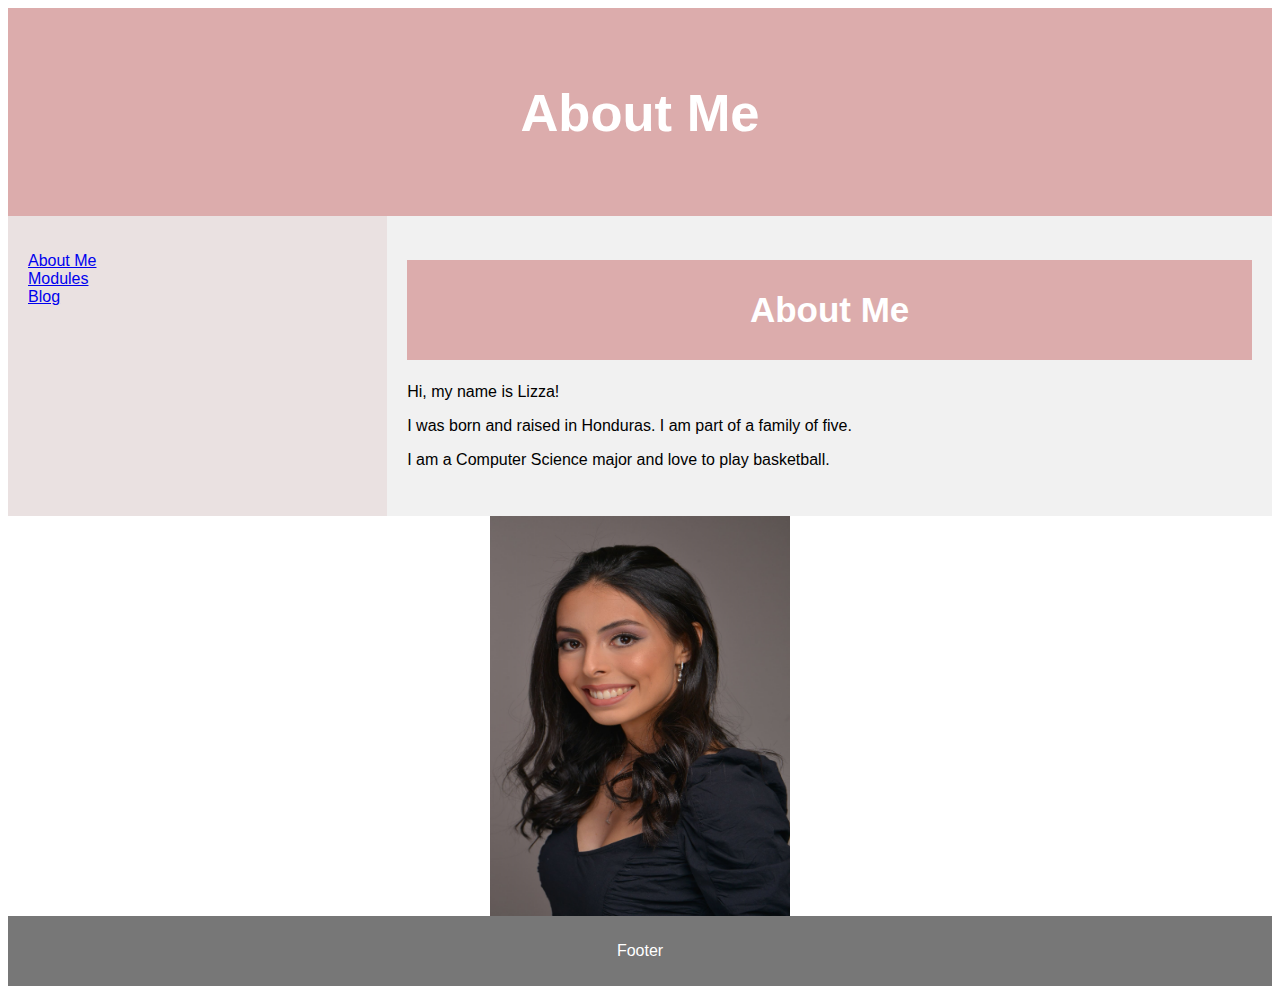
<file: index.html>
<!DOCTYPE html>
<html lang="en">
<head>
<title>CSS Template</title>
<link rel="stylesheet" href="style.css"/>
<meta charset="utf-8">
<meta name="viewport" content="width=device-width, initial-scale=1">
<style>

* {
  box-sizing: border-box;
}



/* Responsive layout - makes the two columns/boxes stack on top of each other instead of next to each other, on small screens */
@media (max-width: 600px) {
  nav, article {
    width: 100%;
    height: auto;
  }
}
</style>
</head>
<body>
<header>
  <h2>About Me</h2>
</header>

<section>
  <nav>
    <ul>
      <li><a href="#">About Me</a></li>
      <li><a href="modules.html">Modules</a></li>
      <li><a href="blog.html">Blog</a></li>
    </ul>
  </nav>
  
  <article>
    <h1>About Me</h1>
    <p>Hi, my name is Lizza!</p>
    <p>I was born and raised in Honduras. I am part of a family of five.</p>
    <p>I am a Computer Science major and love to play basketball.</p>
  </article>

  <br/>
  <img src="picture.png" class="centerimage" width="300" height="400" />
</section>

<footer>
  <p>Footer</p>
</footer>

</body>
</html>
</file>
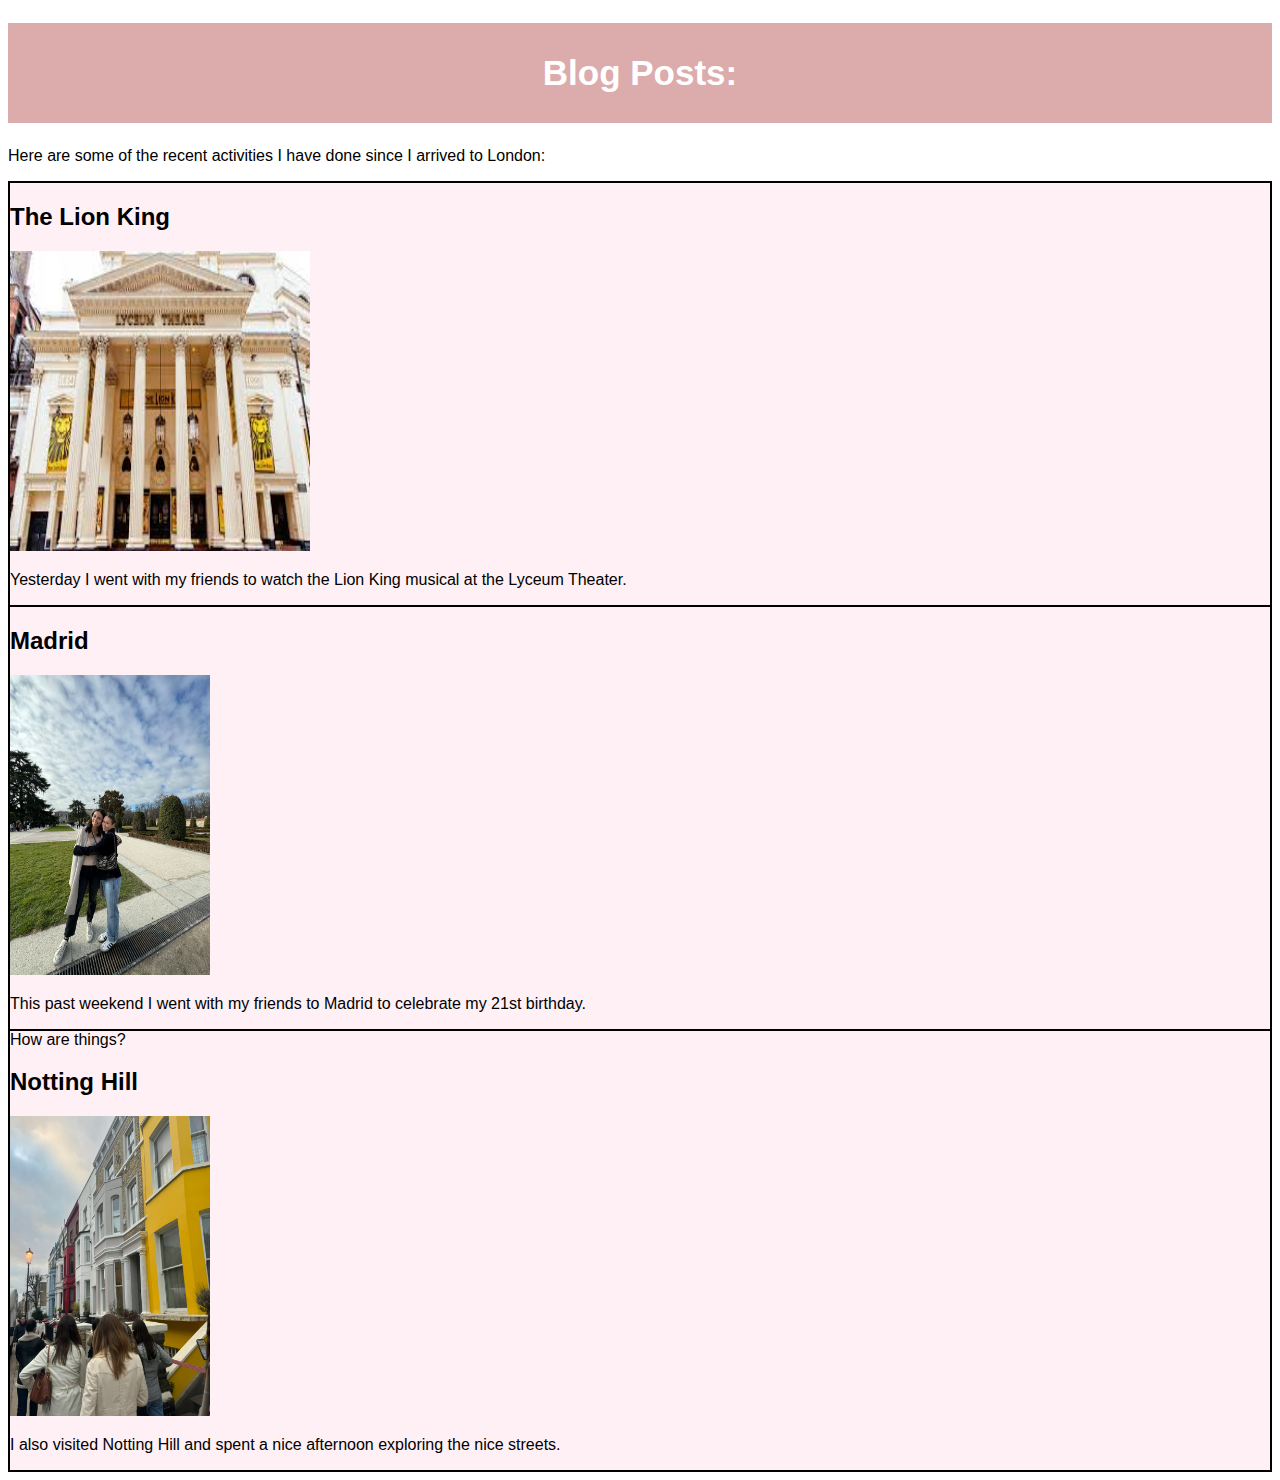
<file: blog.html>
<!DOCTYPE html>
<html lang="en">
<head>
    <title>Modules</title>
    <link rel="stylesheet" href="style.css"/>
    <h1>Blog Posts:</h1>
    <p>Here are some of the recent activities I have done since I arrived to London:</p>
</head>
<body>
    <div id="container">
      <div>
        <h2>The Lion King</h2>
        <img src="lionking.jpeg" width="300" height="300"/>
        <p>Yesterday I went with my friends to watch the Lion King musical at the Lyceum Theater.</p>
      </div>
      <div>
        <h2>Madrid</h2>
        <img src="madrid.jpeg" width="200" height="300"/>
        <p>This past weekend I went with my friends to Madrid to celebrate my 21st birthday.</p>
      </div>
      <div>How are things?
        <h2>Notting Hill</h2>
        <img src="nottinghill.jpeg" width="200" height="300"/>
        <p>I also visited Notting Hill and spent a nice afternoon exploring the nice streets.</p>
      </div>
    </div>
</body>
</file>
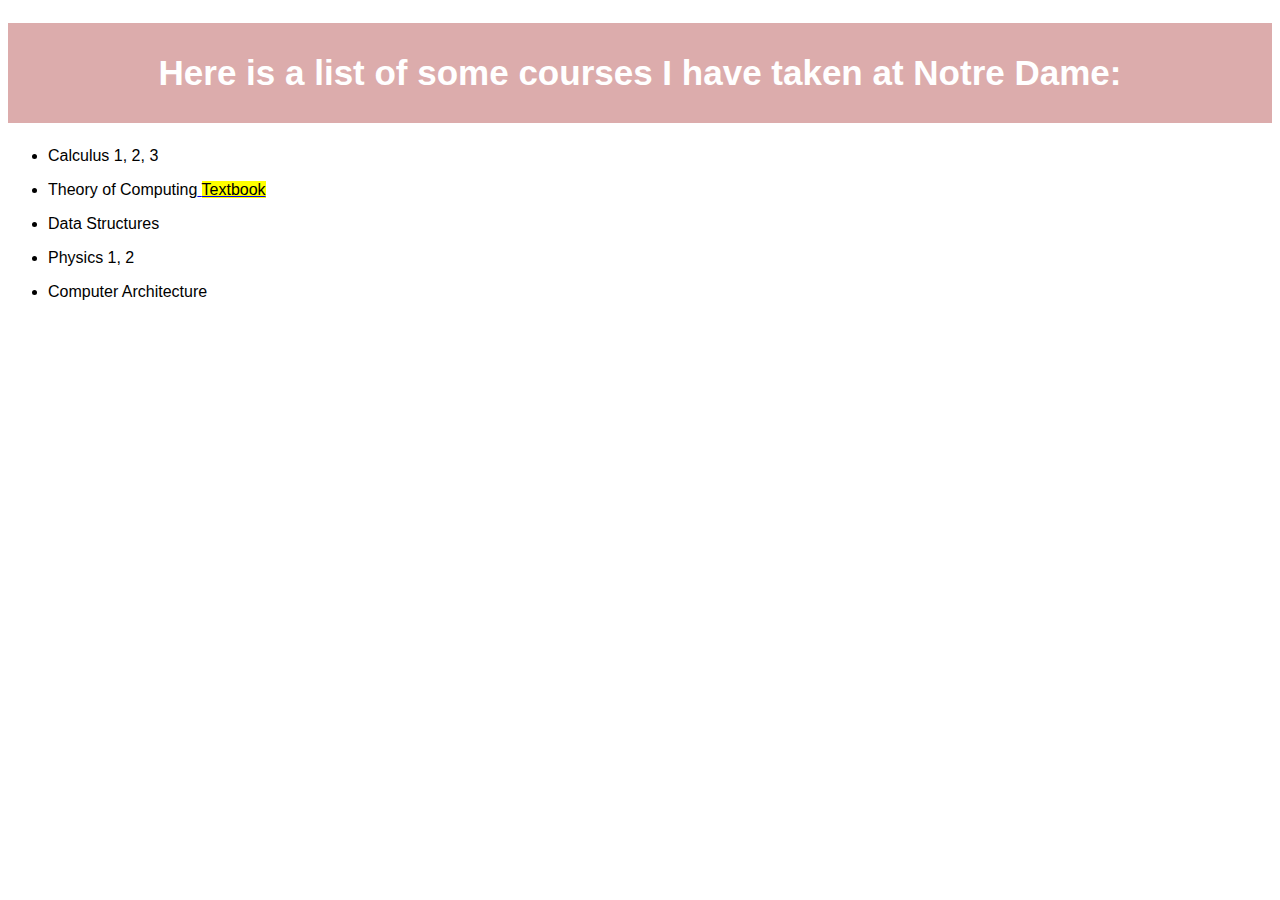
<file: modules.html>
<!DOCTYPE html>
<html lang="en">
<head>
    <title>Modules</title>
    <link rel="stylesheet" href="style.css"/>
</head>
<body>

    <h1>Here is a list of some courses I have taken at Notre Dame:</h1>
    <ul><li>Calculus 1, 2, 3</li></ul>
    <ul><li>Theory of Computing<a href="https://drive.uqu.edu.sa/_/mskhayat/files/MySubjects/20189FS%20ComputationTheory/Introduction%20to%20the%20theory%20of%20computation_third%20edition%20-%20Michael%20Sipser.pdf"> <mark>Textbook</mark></a></li></ul>
    <ul><li>Data Structures</li></ul>
    <ul><li>Physics 1, 2</li></ul>
    <ul><li>Computer Architecture</li></ul>

</body>
</html>
</file>
<file: style.css>
body {
    font-family: Arial, Helvetica, sans-serif;
  }
  
  /* Style the header */
    header, h1 {
    background-color: rgb(220, 172, 172);
    padding: 30px;
    text-align: center;
    font-size: 35px;
    color: white;
  }
  
  /* Create two columns/boxes that floats next to each other */
  nav {
    float: left;
    width: 30%;
    height: 300px; /* only for demonstration, should be removed */
    background: rgb(234, 225, 225);
    padding: 20px;
  }
  
  /* Style the list inside the menu */
  nav ul {
    list-style-type: none;
    padding: 0;
  }
  
  article {
    float: left;
    padding: 20px;
    width: 70%;
    background-color: #f1f1f1;
    height: 300px; /* only for demonstration, should be removed */
  }
  
  /* Clear floats after the columns */
  section::after {
    content: "";
    display: table;
    clear: both;
  }
  
  /* Style the footer */
  footer {
    background-color: #777;
    padding: 10px;
    text-align: center;
    color: white;
  }

  div {
    background-color: lavenderblush;
    border: 1px solid black;
  }

 
  .centerimage {
    display: block;
    margin-left: auto;
    margin-right: auto;
  }
</file>
